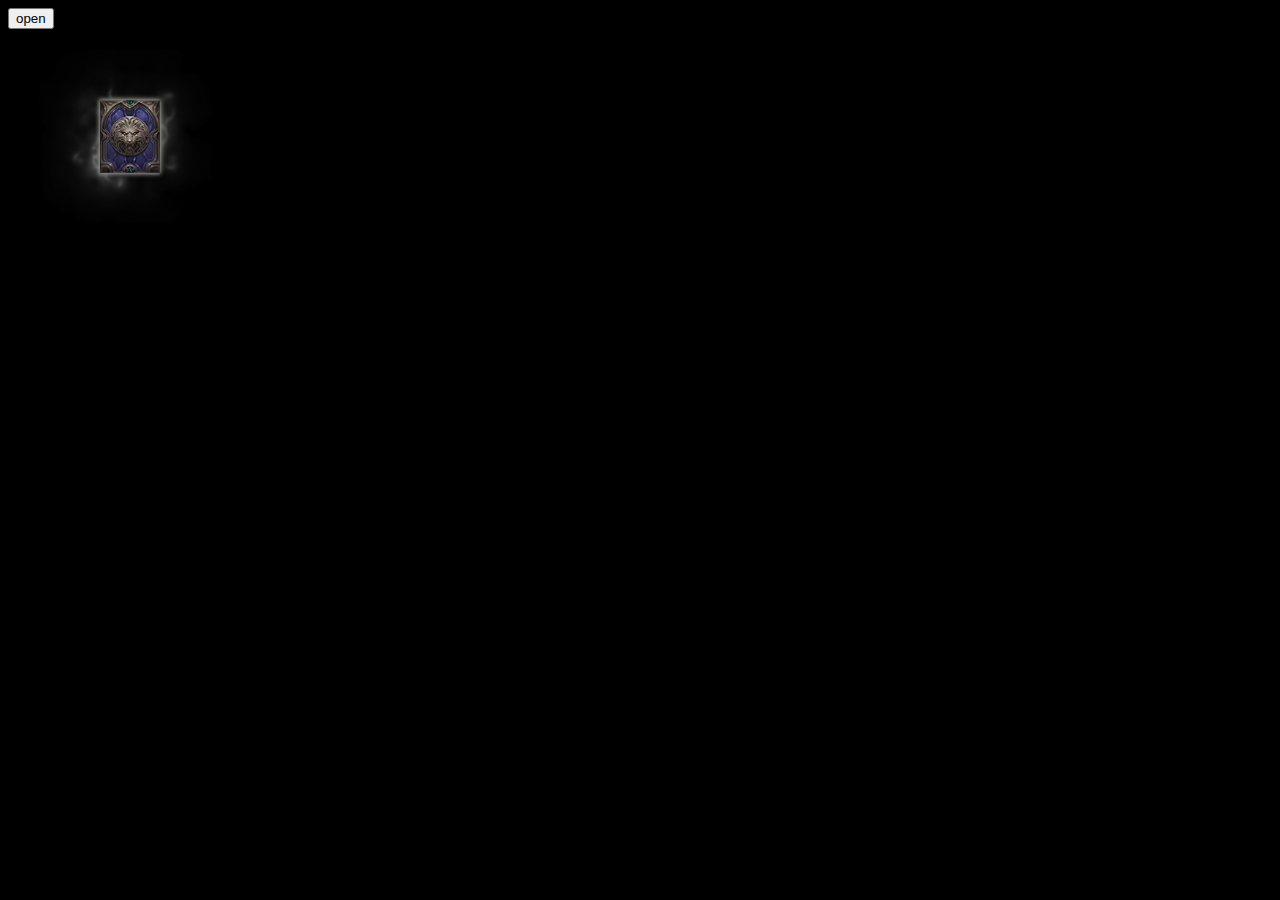
<file: index.html>
<!DOCTYPE html>
<html>
<head>
  <meta charset="utf-8" />
  <meta http-equiv="X-UA-Compatible" content="IE=edge">
  <title>Page Title</title>
  <meta name="viewport" content="width=device-width, initial-scale=1">
</head>
<style>
  body {
    background-color: black
  }

  @keyframes idle {

  }
  #idle {
    position: absolute;
    width: 180px;
    height: 180px;
    z-index: 0;
    top: 50px;
    left: 35px
  }
  #resultidle {
    display: none;
    position: absolute;
    top: 80px;
    left: 65px;
    width: 128px;
    height: 128px;
    z-index: 0;
    background: url('./img2/card_aura_gray_128x128.png');
    animation: resultidle 2s steps(30) infinite;
    transform: scale(0.7);
  }
  @keyframes resultidle {
    100% {
      background-position: 3840px 0px;
      /* background-size: contain; */
    }
  }
  #card {
    position: absolute;
    top: 100px;
    left: 100px;
    width: 60px;
    height: 73px;
    z-index: 20;
  }
  #white {
    position: absolute;
    top: 93px;
    left: 93px;
    width: 75px;
    height: 190px;
    background: url('./img2/card_shine2_106x123.png');
    background-size: contain;
    background-repeat: no-repeat;
    animation-timing-function: linear;
    animation-duration: 0.5s;
    animation-name: whileidle;
    animation-iteration-count: infinite;
    animation-direction: alternate; 
    
  }
  @keyframes whileidle {
    0%   {
      opacity: 0;
    }
    100% {
      opacity: 1;
    }
  }
  #character {
    display: none;
    position: absolute;
    top: 100px;
    left: 100px;
    width: 60px;
    height: 73px;
    animation-timing-function: ease-out;
    animation-duration: 1s;
    animation-name: drawCh;
    animation-fill-mode: forwards;
    z-index: 10;
  }
  @keyframes drawCh {
    100% {
      background-position:660px 0px,600px 0px, 540px 0px,480px 0px,420px 0px,360px 0px,300px 0px,240px 0px, 180px 0px, 120px 0px, 60px 0px, 0px 0px;
    }
  }
  #draw {
    display: none;
    top: 100px;
    left: 100px;
    position: absolute;
    width: 60px;
    height: 73px;
    animation-timing-function: ease-out;
    animation-duration: 1s;
    animation-name: draw;
    animation-fill-mode: forwards;
    /* animation-iteration-count: infinite; */
    z-index: 1;
    background: url('./img2/card_slot_60x73.png')
  }
  @keyframes draw {
    0%   {
      background-position: 0px 0px;
    }
    100% {
      background-position: 660px 0px;
    }
  }
  #white2 {
    display: none;
    position: absolute;
    top: 93px;
    left: 93px;
    width: 75px;
    height: 190px;
    background: url('./img2/card_shine2_106x123.png');
    background-size: contain;
    background-repeat: no-repeat;
    z-index: 20;
    animation-timing-function: linear;
    animation-duration: 0.5s;
    animation-name: whileidle;
    animation-iteration-count: 1;
    opacity: 0;
  }
</style>
<body>
    <img id='card' src="./img/card_back_82x100.png" alt="">

    <div id='white'></div>
    <div id="idle"></div>

    <div id="draw"></div>
    <div id="character"></div>

    <button onclick="draw()">open</button>
    <div id="resultidle"></div>
    <div id='white2'></div>
</body>
<script>
  let imageNames = [6,10,20,24,27,42,46,56,69]
  function draw() {
    let draw = document.getElementById('draw')
    let character = document.getElementById('character')
    let card = document.getElementById('card')
    let idle = document.getElementById('idle')
    let white = document.getElementById('white')
    draw.style.display = 'block'
    character.style.display = 'block'
    card.style.display = 'none'
    idle.style.display = 'none'
    white.style.display = 'none'
    character.addEventListener('animationend', () => {
      let white2 = document.getElementById('white2')
      
      white2.style.display = 'block'
      white2.addEventListener('animationend', () => {
        let resultidle = document.getElementById('resultidle')
        resultidle.style.display = 'block'
      })
    },false)
  }
  document.addEventListener("DOMContentLoaded", function(event) {
    let idle = document.getElementById('idle')
    let count = 0
    let gap = 180
    idle.style.background = `url('./img2/card_aura_gray_180x180.png') 0px 180px`
    let idleInterVal = setInterval(()=>{
      idle.style.backgroundPosition = `${count * gap}px 180px`
      count += 1
      if(count>=30)
        count = 0
    },50)

    let character = document.getElementById('character')
    
    let back=[]
    let imagecount = 12
    for(let i=0; i < imagecount; i++) {
      let index = Math.floor(Math.random() * imageNames.length)
      back.push(`url('./img/${imageNames[index]}.png') -${i*60}px 0px no-repeat`)
    }
    character.style.background = back.join()
    character.style.backgroundSize = 'contain'
  });
  
</script>
</html>
</file>
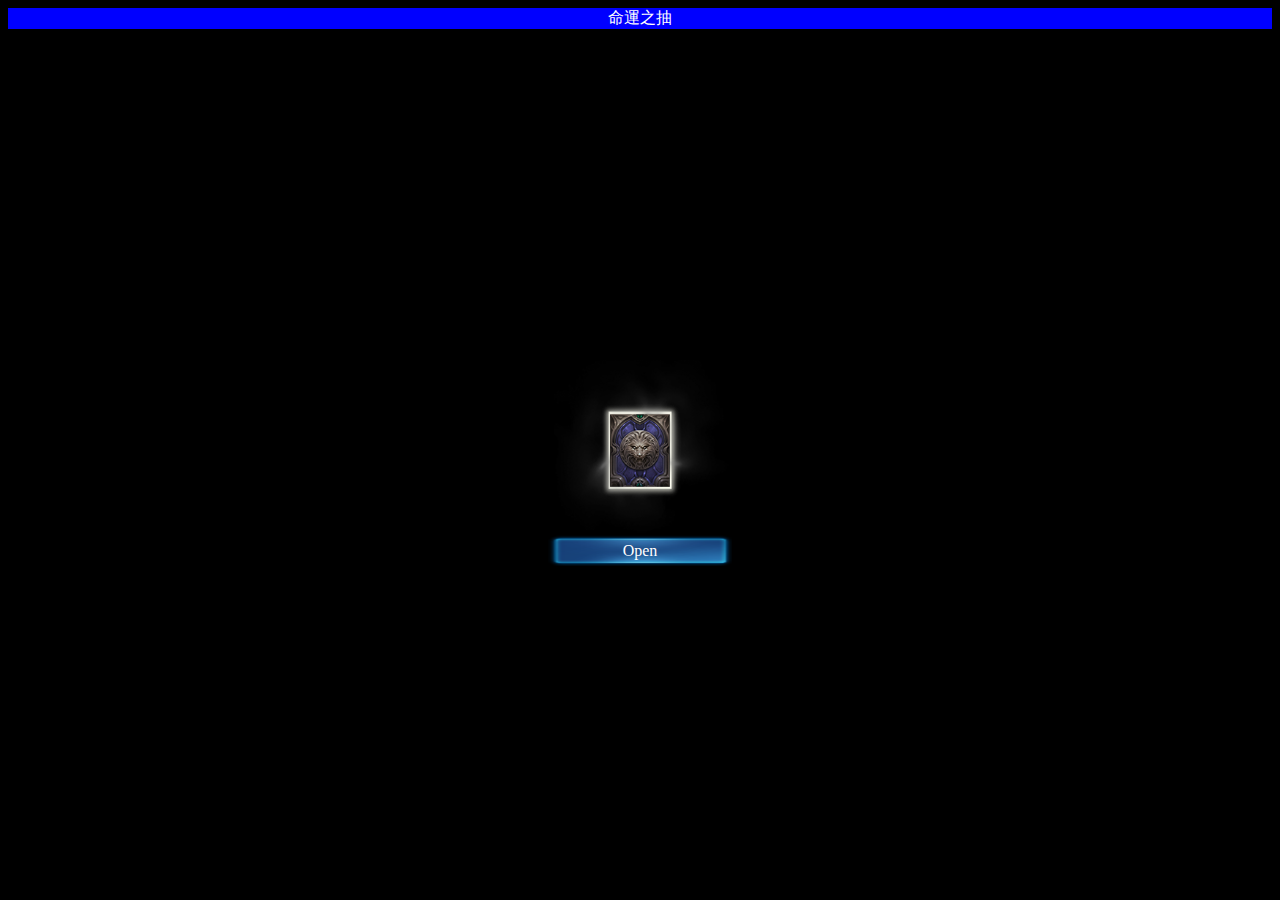
<file: index_v2.html>
<!DOCTYPE html>
<html>

<head>
  <meta charset="utf-8" />
  <meta http-equiv="X-UA-Compatible" content="IE=edge">
  <title>Page Title</title>
  <meta name="viewport" content="width=device-width, initial-scale=1">
  <link rel="stylesheet" href="./src_v2/main.css">
</head>

<style>
  body {
    background-color: black
  }

  .header {

    width: 100%;
    color: white;
    background-color: blue;


    text-align: center;
  }

  .center {
    position: absolute;
    margin: auto;
    left: 0;
    right: 0;
    top: 0;
    bottom: 0;
    text-align: center
  }

  #card {
    width: 60px;
    height: 73px;
    z-index: 20;
  }

  #white {
    left: 5px;
    width: 85px;
    height: 95px;
    background: url('./img2/card_shine2_106x123.png');
    background-size: contain;
    background-repeat: no-repeat;
    animation-timing-function: linear;
    animation-duration: 0.5s;
    animation-name: whileidle;
    animation-iteration-count: infinite;
    animation-direction: alternate;
  }

  @keyframes whileidle {
    0% {
      opacity: 0;
    }
    100% {
      opacity: 1;
    }
  }

  #idle {
    width: 180px;
    height: 180px;
    animation-timing-function: steps(30);
    animation-duration: 2s;
    animation-name: idle;
    animation-iteration-count: infinite;
    background: url('./img2/card_aura_gray_180x180.png');
    /* transform: scale(1.2); */
  }

  @keyframes idle {
    100% {
      background-position: 5400px 0px;
    }
  }

  #btn {
    top: 200px;
    width: 184px;
    height: 31px;
    line-height: 31px;
    color: #fff;
    cursor: pointer;
    background: url('./img/btn_blue_92x31.png');
    background-size: 184px 31px;
    background-repeat: no-repeat;
    user-select: none;
  }

  #btn:active {
    opacity: 0.5;
  }

  #transitions {
    position: absolute;
    width: 60px;
    height: 73px;
    overflow: hidden;
  }

  #draw {
    display: none;
    left: 0px;
    position: relative;
    width: 660px;
    height: 73px;
    animation-timing-function: ease-out;
    animation-duration: 1s;
    animation-name: draw;
    animation-fill-mode: forwards;
    z-index: 1;
    background: url('./img2/card_slot_60x73.png');

    /* background-size: contain */
  }

  @keyframes draw {
    100% {
      left: -600px;
    }
  }

  #character {
    display: none;
    position: absolute;
    top: 0;
    left: 0px;
    width: 660px;
    height: 73px;
    animation-timing-function: ease-out;
    animation-duration: 1s;
    animation-name: drawCh;
    animation-fill-mode: forwards;
    z-index: 10;
  }

  @keyframes drawCh {
    100% {
      left: -600px
    }
  }

  #endidle {
    display: none;
    position: absolute;
    width: 128px;
    height: 128px;
    z-index: 0;
    /* background: url('./img2/card_aura_green_128x128.png'); */
    animation: endidle 2s steps(30) infinite;
    transform: scale(0.7);
  }

  @keyframes endidle {
    100% {
      background-position: 3840px 0px;
    }
  }

  #endwhite {
    display: none;
    z-index: 20;
    opacity: 0;
    top: 5px;
    left: 2px;
    width: 78px;
    height: 95px;
    background: url('./img2/card_shine2_106x123.png');
    background-size: contain;
    background-repeat: no-repeat;
    animation-timing-function: linear;
    animation-duration: 0.5s;
    animation-name: whileidle;
    animation-iteration-count: 1;
  }
</style>

<body>
  <div class="header">
    命運之抽
  </div>
  <img id='card' src="./img/card_back_82x100.png" class="center">
  <div id='white' class="center"></div>
  <div id="idle" class="center"></div>

  <div id="btn" class="center" onclick="draw()">
    Open
  </div>
  <div id="transitions" class="center">
    <div id="draw"></div>
    <div id="character"></div>

  </div>

  <div id="endidle" class="center"></div>
  <div id="endwhite" class="center"></div>

</body>
<style>
</style>
<script src="./src_v2/main.js"></script>

</html>
</file>
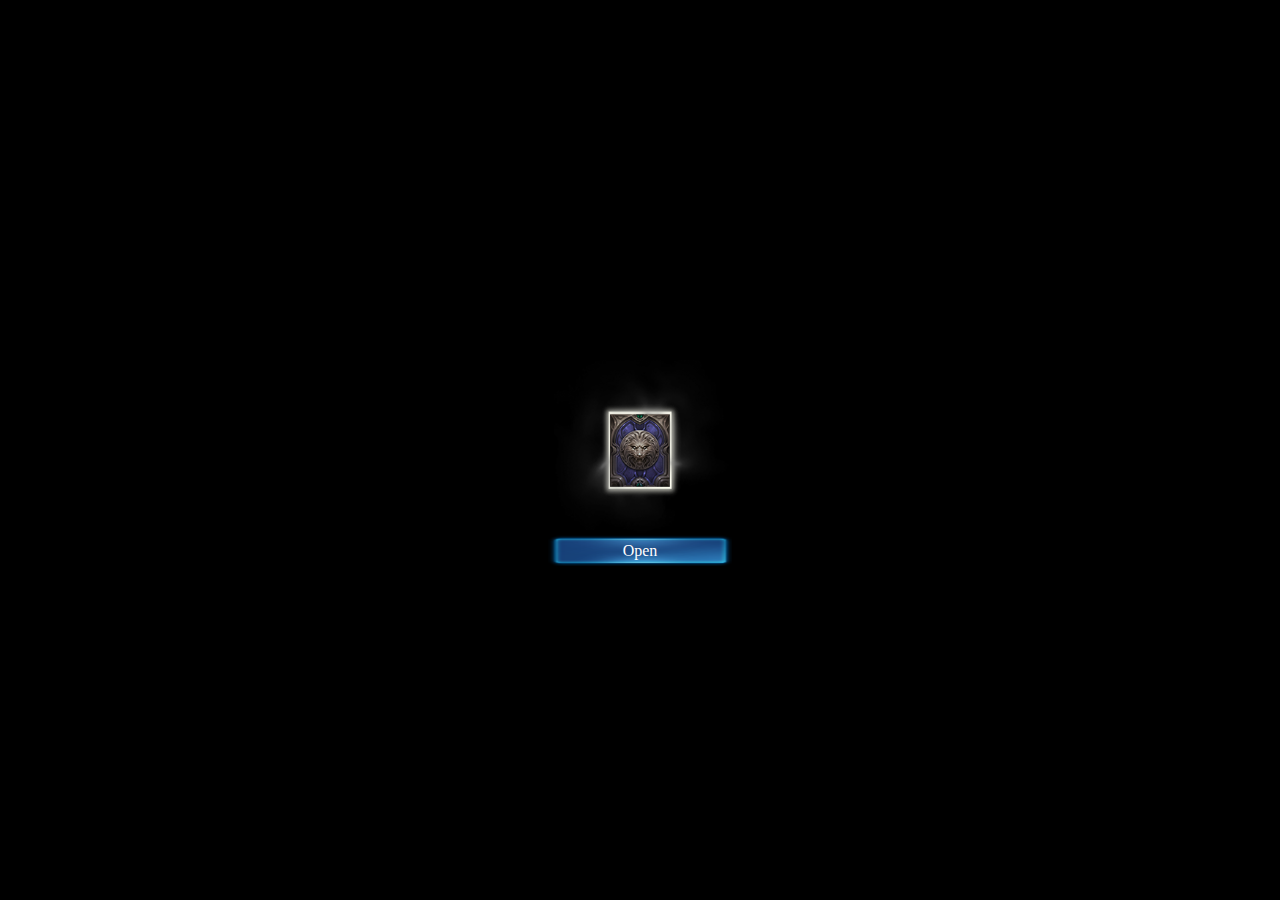
<file: index_v3.html>
<!DOCTYPE html>
<html>
<head>
  <meta charset="utf-8" />
  <meta http-equiv="X-UA-Compatible" content="IE=edge">
  <title>Page Title</title>
  <meta name="viewport" content="width=device-width, initial-scale=1">
  <link rel="stylesheet" href="./src_v3/main.css">
</head>
<body>
  <img id='card' src="./img/card_back_82x100.png" class="center">
  <div id='white' class="center"></div>
  <div id="idle" class="center"></div>

  <div id="btn" class="center" onclick="draw()">
    Open
  </div>
  <div id="transitions" class="center">
    <div id="draw"></div>
    <div id="character"></div>
    
  </div>
  
  <div id="endidle" class="center"></div>
  <div id="endwhite" class="center"></div>
  
</body>
<style>
 
</style>
<script src="./src_v3/main.js"></script>
</html>
</file>
<file: src_v2/main.css>
body {
  background-color: black
}

.header {

    width: 100%;
    color: white;
    background-color: blue;


    text-align: center;
  }
.center{
  position: absolute;
  margin: auto;
  left: 0;
  right: 0;
  top: 0;
  bottom: 0;
  text-align: center
}
#card {
  width: 60px;
  height: 73px;
  z-index: 20;
}
#white {
  left: 5px;
  width: 85px;
  height: 95px;
  background: url('./img2/card_shine2_106x123.png');
  background-size: contain;
  background-repeat: no-repeat;
  animation-timing-function: linear;
  animation-duration: 0.5s;
  animation-name: whileidle;
  animation-iteration-count: infinite;
  animation-direction: alternate;
}
@keyframes whileidle {
  0%   {
    opacity: 0;
  }
  100% {
    opacity: 1;
  }
}
#idle {
  width: 180px;
  height: 180px;
  animation-timing-function: steps(30);
  animation-duration: 2s;
  animation-name: idle;
  animation-iteration-count: infinite;
  background: url('./img2/card_aura_gray_180x180.png');
  /* transform: scale(1.2); */
}
@keyframes idle {
  100% {
    background-position: 5400px 0px;
  }
}
#btn {
  top: 200px;
  width: 184px;
  height: 31px;
  line-height: 31px;
  color: #fff;
  cursor: pointer;
  background: url('./img/btn_blue_92x31.png');
  background-size: 184px 31px;
  background-repeat: no-repeat;
  user-select:none;
}
#btn:active {
  opacity: 0.5;
}
#transitions {
  position: absolute;
  width: 60px;
  height: 73px;
  overflow: hidden;
}
#draw {
  display: none;
  left: 0px;
  position: relative;
  width: 660px;
  height: 73px;
  animation-timing-function: ease-out;
  animation-duration: 1s;
  animation-name: draw;
  animation-fill-mode: forwards;
  z-index: 1;
  background: url('./img2/card_slot_60x73.png');

  /* background-size: contain */
}
@keyframes draw {
  100% {
    left: -600px;
  }
}
#character {
  display: none;
  position: absolute;
  top: 0;
  left: 0px;
  width: 660px;
  height: 73px;
  animation-timing-function: ease-out;
  animation-duration: 1s;
  animation-name: drawCh;
  animation-fill-mode: forwards;
  z-index: 10;
}
@keyframes drawCh {
  100% {
    left: -600px
  }
}

#endidle {
  display: none;
  position: absolute;
  width: 128px;
  height: 128px;
  z-index: 0;
  /* background: url('./img2/card_aura_green_128x128.png'); */
  animation: endidle 2s steps(30) infinite;
  transform: scale(0.7);
}
@keyframes endidle {
  100% {
    background-position: 3840px 0px;
  }
}
#endwhite {
  display: none;
  z-index: 20;
  opacity: 0;
  top: 5px;
  left: 2px;
  width: 78px;
  height: 95px;
  background: url('./img2/card_shine2_106x123.png');
  background-size: contain;
  background-repeat: no-repeat;
  animation-timing-function: linear;
  animation-duration: 0.5s;
  animation-name: whileidle;
  animation-iteration-count: 1;
}
</file>
<file: src_v3/main.css>
body {
  background-color: black
}
.center{
  position: absolute;
  margin: auto;
  left: 0;
  right: 0;
  top: 0;
  bottom: 0;
  text-align: center
}
#card {
  width: 60px;
  height: 73px;
  z-index: 20;
}
#white {
  left: 5px;
  width: 85px;
  height: 95px;
  background: url('./img2/card_shine2_106x123.png');
  background-size: contain;
  background-repeat: no-repeat;
  animation-timing-function: linear;
  animation-duration: 0.5s;
  animation-name: whileidle;
  animation-iteration-count: infinite;
  animation-direction: alternate;
}
@keyframes whileidle {
  0%   {
    opacity: 0;
  }
  100% {
    opacity: 1;
  }
}
#idle {
  width: 180px;
  height: 180px;
  animation-timing-function: steps(30);
  animation-duration: 2s;
  animation-name: idle;
  animation-iteration-count: infinite;
  background: url('./img2/card_aura_gray_180x180.png');
  /* transform: scale(1.2); */
}
@keyframes idle {
  100% {
    background-position: 5400px 0px;
  }
}
#btn {
  top: 200px;
  width: 184px;
  height: 31px;
  line-height: 31px;
  color: #fff;
  cursor: pointer;
  background: url('./img/btn_blue_92x31.png');
  background-size: 184px 31px;
  background-repeat: no-repeat;
  user-select:none;
}
#btn:active {
  opacity: 0.5;
}
#transitions {
  position: absolute;
  width: 60px;
  height: 73px;
  overflow: hidden;
}
#draw {
  display: none;
  left: 0px;
  position: relative;
  width: 660px;
  height: 73px;
  animation-timing-function: linear;
  animation-duration: 1.15s;
  animation-name: draw;
  animation-iteration-count: 1;
  transform: translateX(0);
  z-index: 1;
  background: url('./img2/card_slot_60x73.png');
  background-size: contain
}
@keyframes draw {
  100% {
    transform: translateX(-600px)
  }
}
#character {
  display: none;
  position: absolute;
  top: 0;
  left: 0px;
  width: 120px;
  height: 73px;
  background: url('./img2/card_slot_60x73.png');
  animation-timing-function: linear;
  animation-duration: 0.1s;
  animation-name: drawCh;
  animation-iteration-count: 1;
  animation-fill-mode: forwards;
  z-index: 10;
}
@keyframes drawCh {
  100% {
    left: -60px
  }
}

#endidle {
  display: none;
  position: absolute;
  width: 128px;
  height: 128px;
  z-index: 0;
  /* background: url('./img2/card_aura_green_128x128.png'); */
  animation: endidle 2s steps(30) infinite;
  transform: scale(0.7);
}
@keyframes endidle {
  100% {
    background-position: 3840px 0px;
  }
}
#endwhite {
  display: none;
  z-index: 20;
  opacity: 0;
  top: 5px;
  left: 2px;
  width: 78px;
  height: 95px;
  background: url('./img2/card_shine2_106x123.png');
  background-size: contain;
  background-repeat: no-repeat;
  animation-timing-function: linear;
  animation-duration: 0.5s;
  animation-name: whileidle;
  animation-iteration-count: 1;
}
</file>
